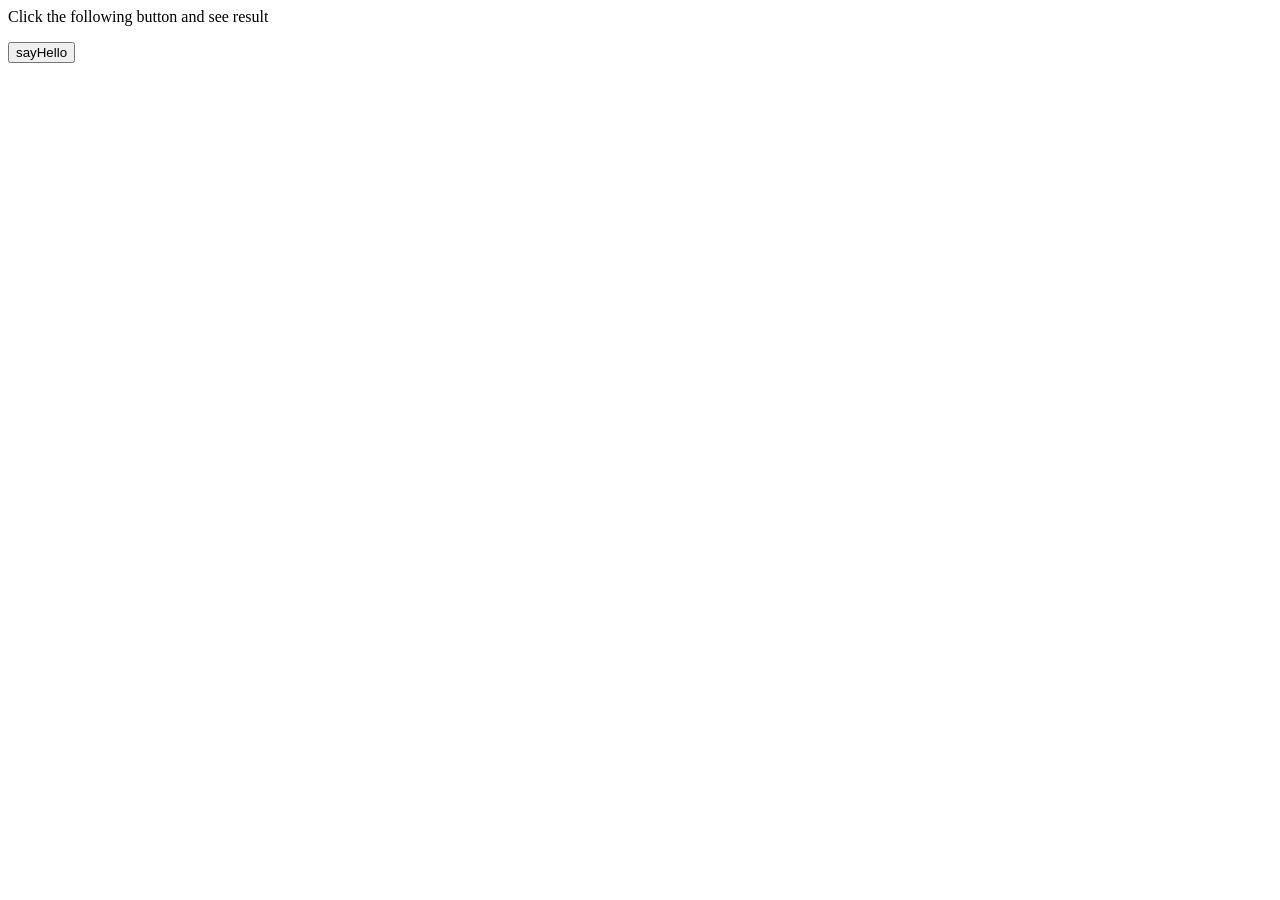
<file: click.html>
<html>
    <head>
        <script> function sayHello(){
            alert("hello world")}
            </script>
    </head>
    <body>
        <p>Click the following button and see result </p>
        <form>
            <input type="button" onclick="sayHello()" value="sayHello"/>
        </form>
    </body>
</html>
</file>
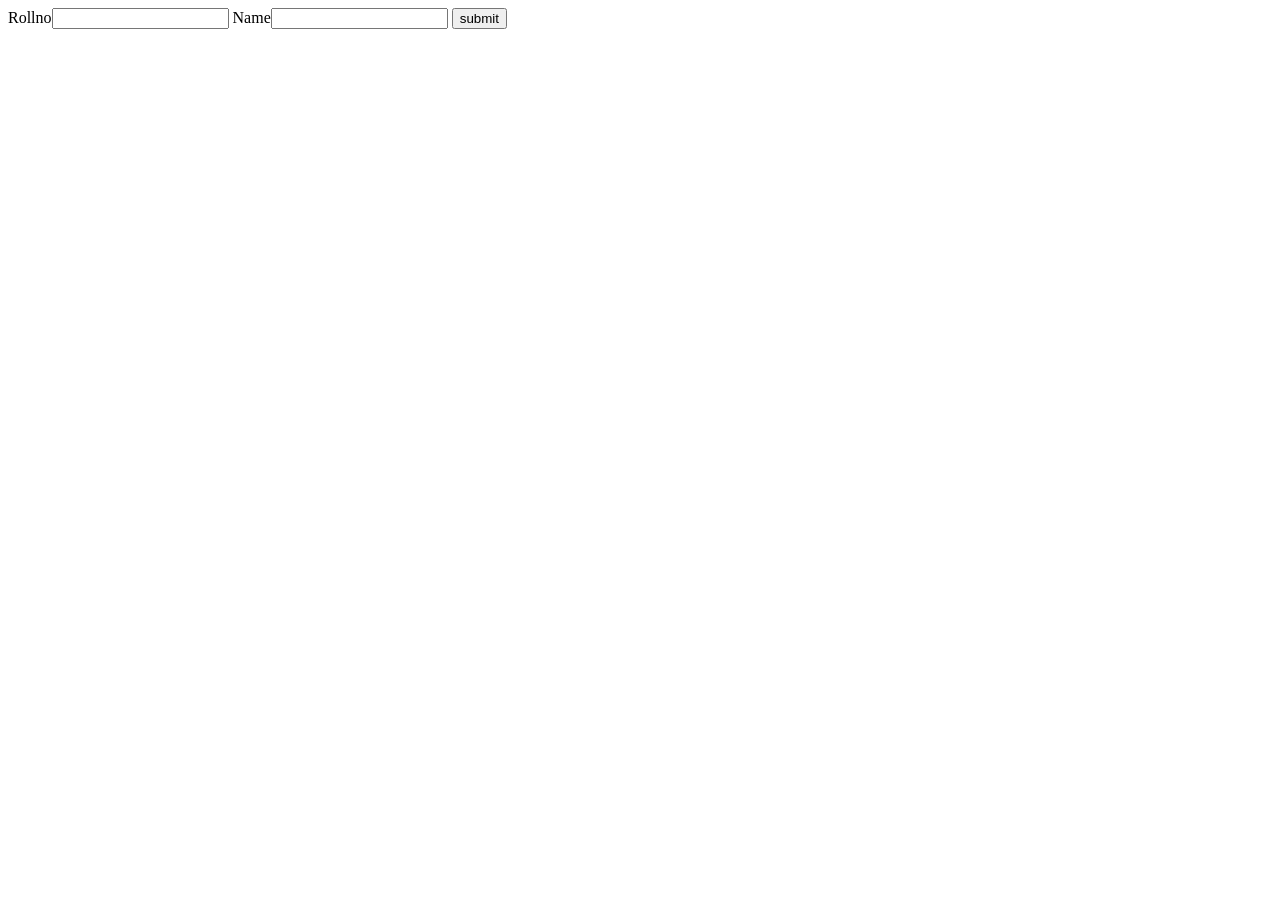
<file: dbdemo.html>
<html>
    <body>
        <form acton="db.php"method="POST">
            Rollno<input type="int" name="rno"/>
            Name<input type="text" name="nm"/>
            <input type="submit" value="submit"/>
        </form>
    </body>
</html>
</file>
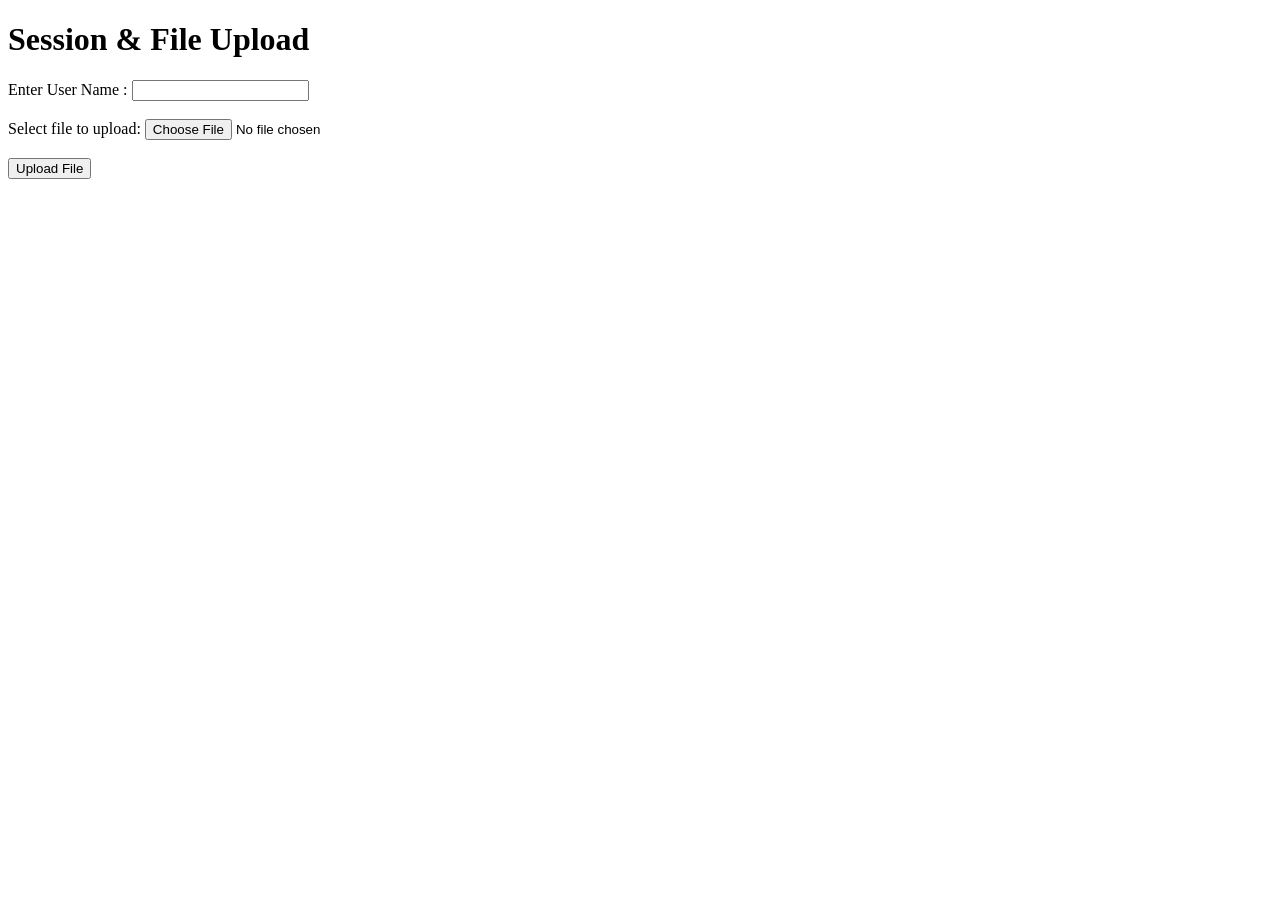
<file: file.html>
<!DOCTYPE html>
<html>
<body>
    <h1>Session & File Upload</h1>
    <form action="upload.php" method="post" enctype="multipart/form-data">
        Enter User Name : <input type="text" id="name" name="uname"> <br><br>
        Select file to upload:
        <input type="file" name="fileToUpload" id="fileToUpload"><br><br>
        <input type="submit" value="Upload File" name="submit">
    </form>

</body>
</html>
</file>
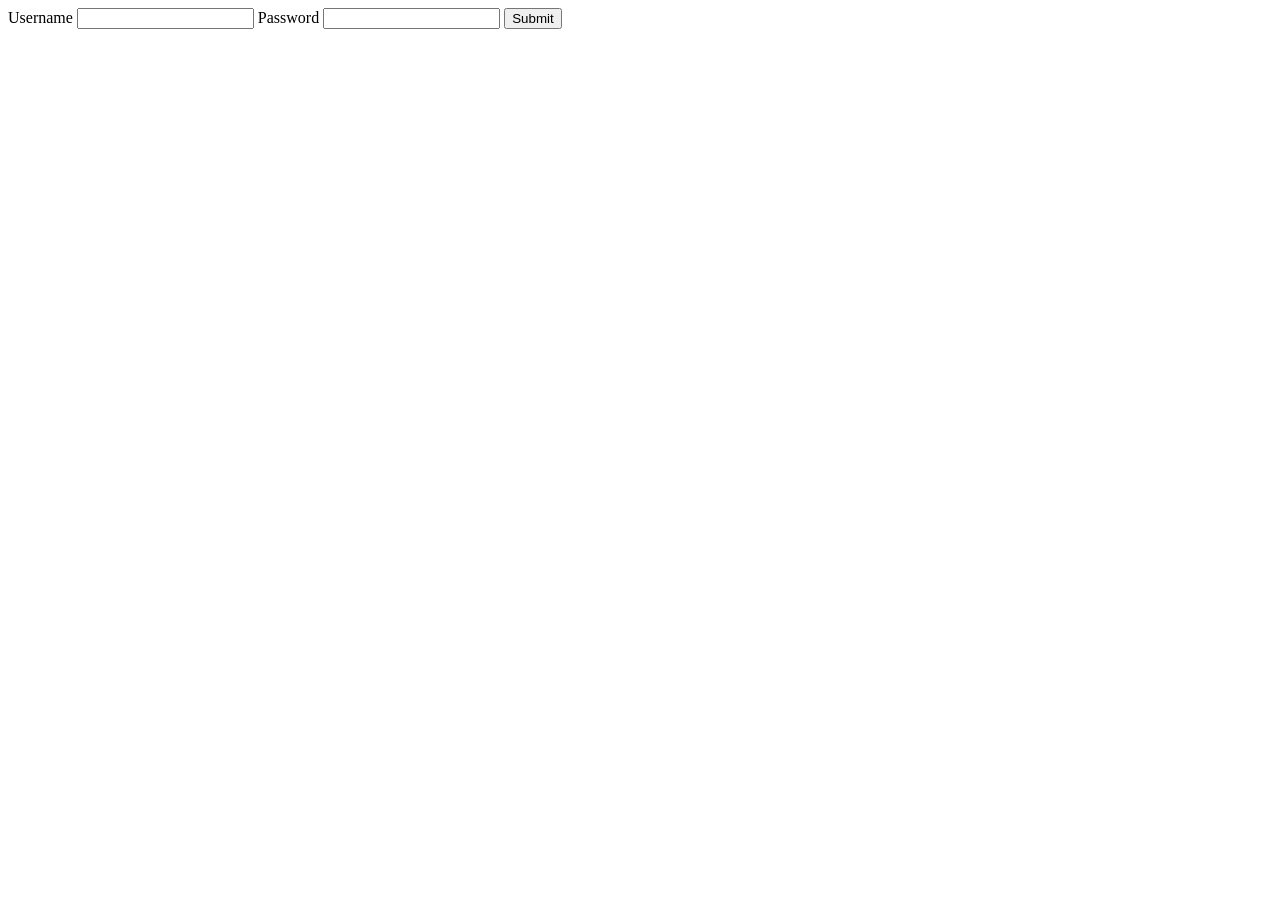
<file: form.html>
<html>
<head>
    <title>HTML FORM</title>
</head>
<body>
    <form method="get" action="cookies.php">
        <label>Username</label>
        <input type="text" name="username">
        <label>Password</label>
        <input type="text" name="password">
        <input type="submit" value="Submit">
    </form>
</body>
</html>
</file>
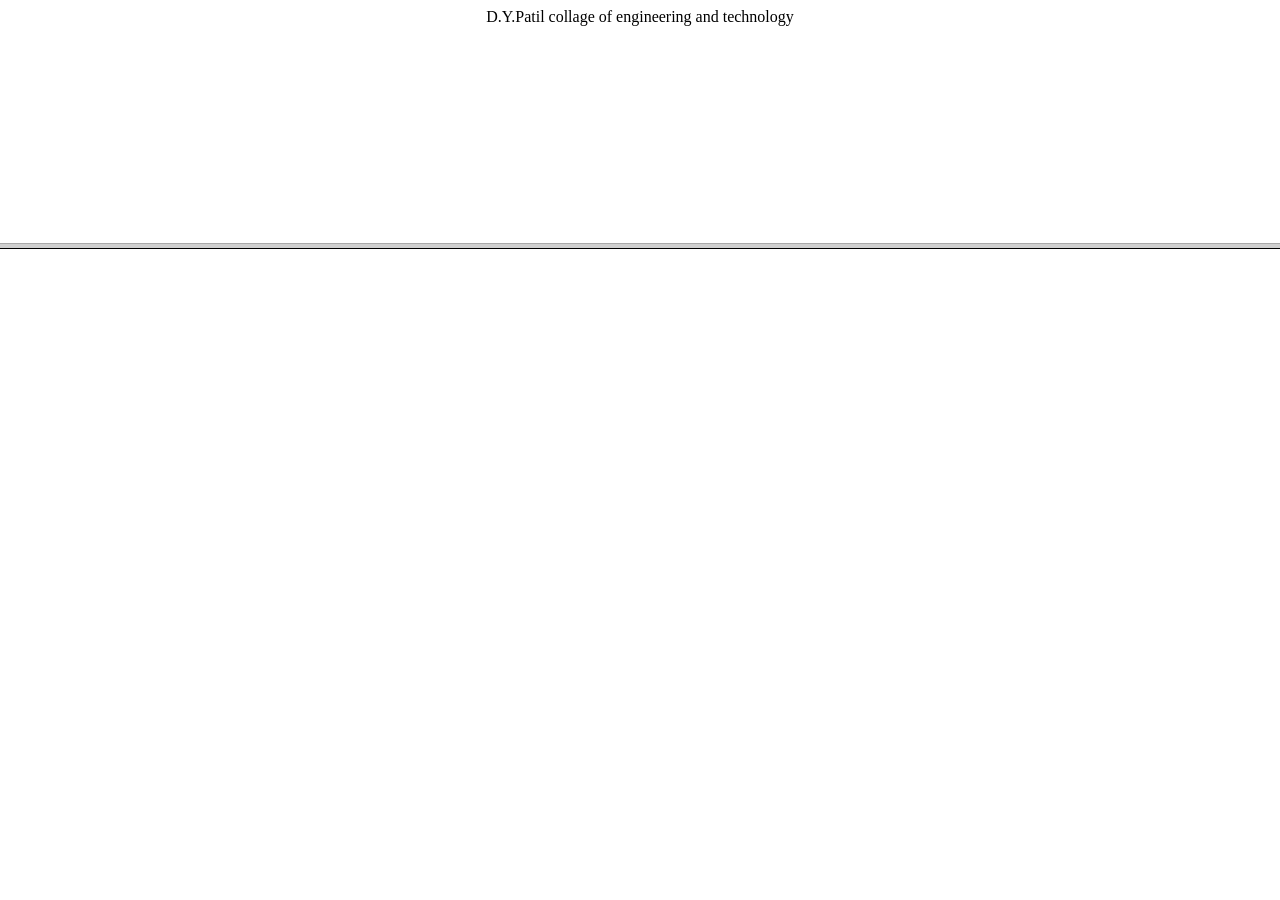
<file: frame.html>
<html>
    <head><title>Frame2</title></head>
    <frameset rows="30% ,80%">
        <frame name="navf"src="navigation.html"></frame>
    <frameset cols="50,*"></frameset>
    <frame  name="mainf" src="intro.html"></frame>
    <frameset cols="50,*"></frameset>
    <frame name="right" src="register.html"></frame>
    </frameset>
</html>
</file>
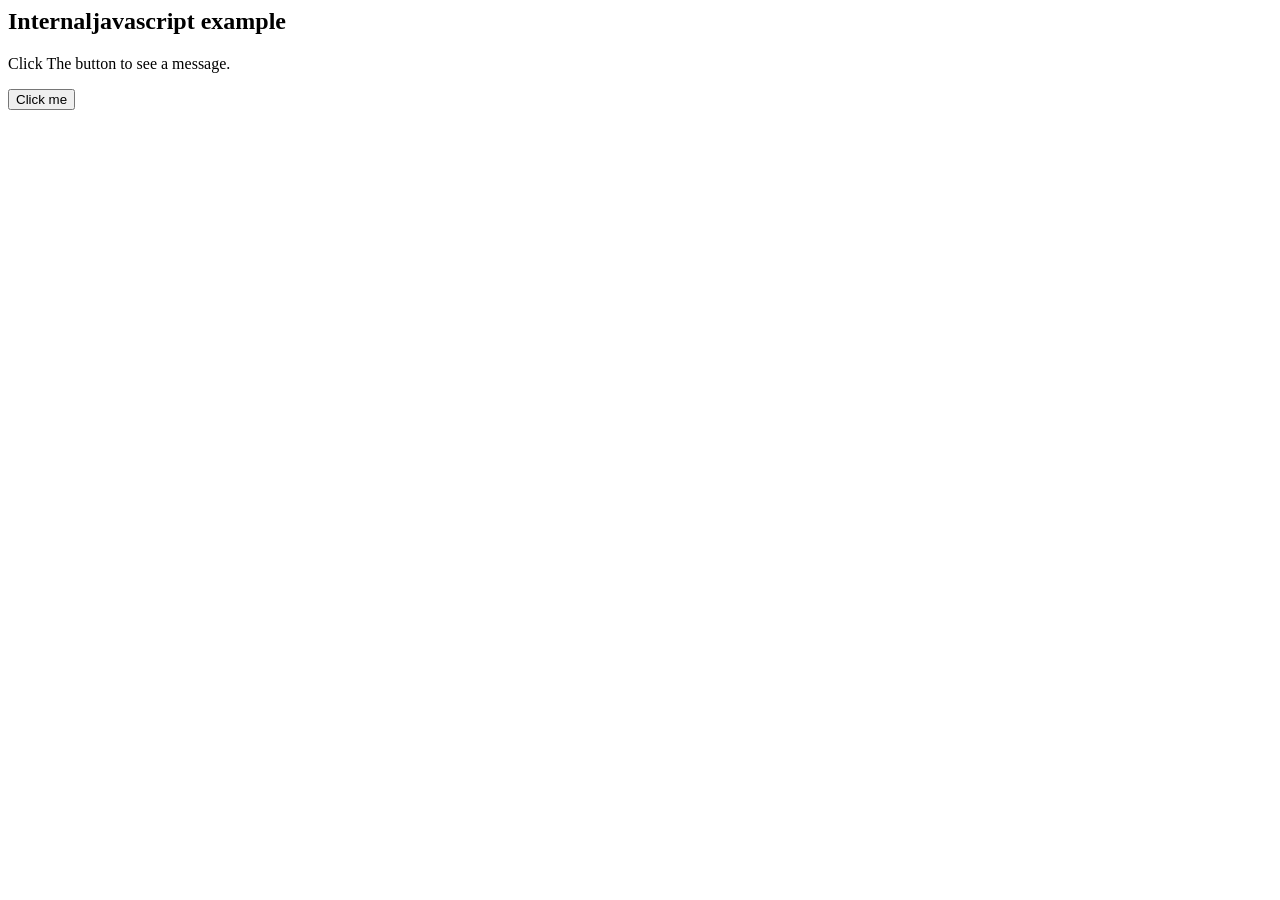
<file: internal.html>
<html>
    <head>
        <title>Internal Javascript in HTML</title>
    </head>
    <body>
        <h2>Internaljavascript example</h2>
        <p id ="demo">Click The button to see a message.</p>
        <button onclick="displayMessage()">Click me</button>
        <script>
            function displayMessage(){
                document.getElementById("demo").innerHTML="Hello! YOu clicked on button.";
            }
        </script>
    </body>
</html>
</file>
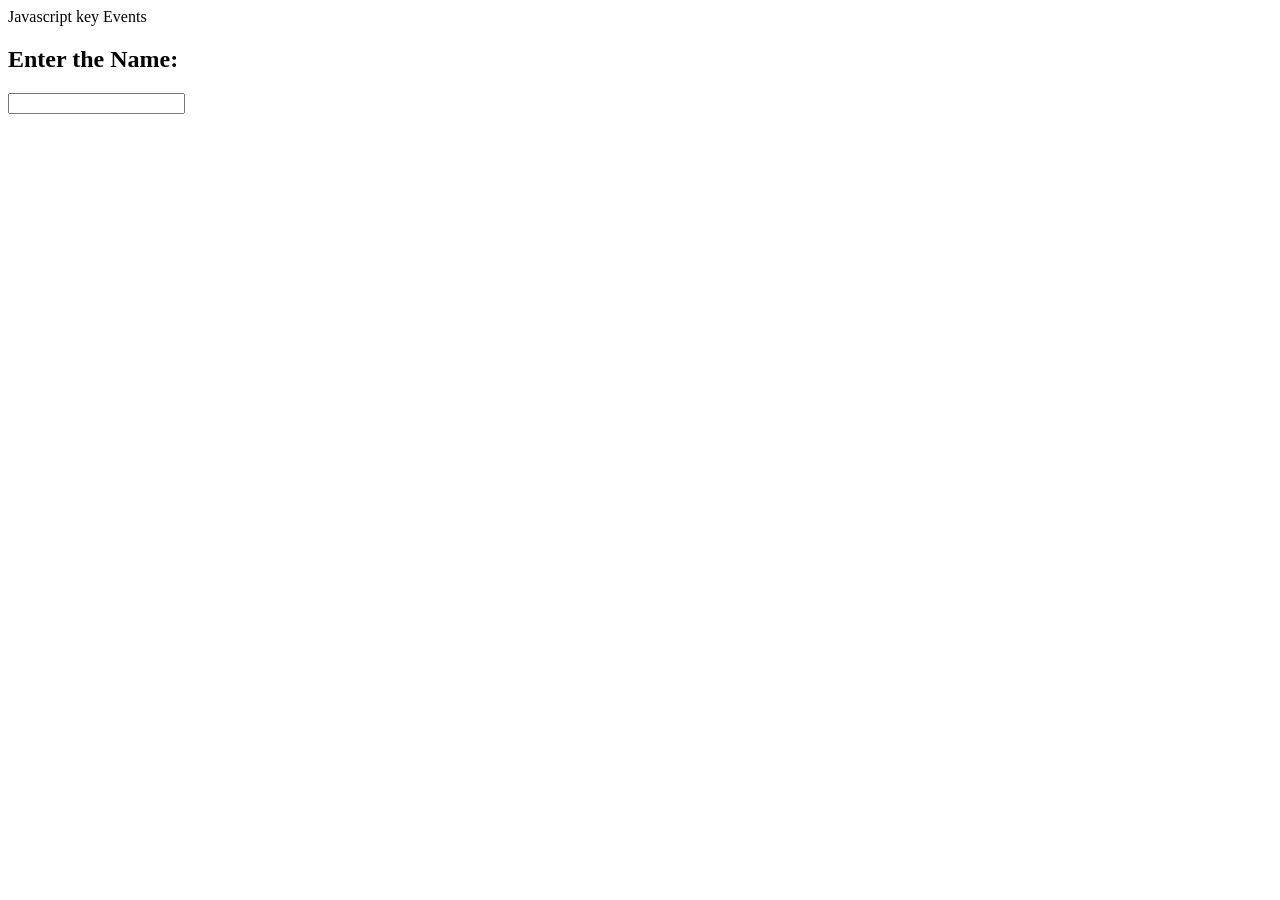
<file: key.html>
<html>
    <head>Javascript key Events</head><body>
        <script>
            function keydownevent(){
                document.getElementById("input1");
                alert("pressed a key");
            }

        </script>
        <h2>Enter the Name:</h2>
        <input type="text" id="input1" onkeydown="keydownevent()"/>
    </body>
</html>
</file>
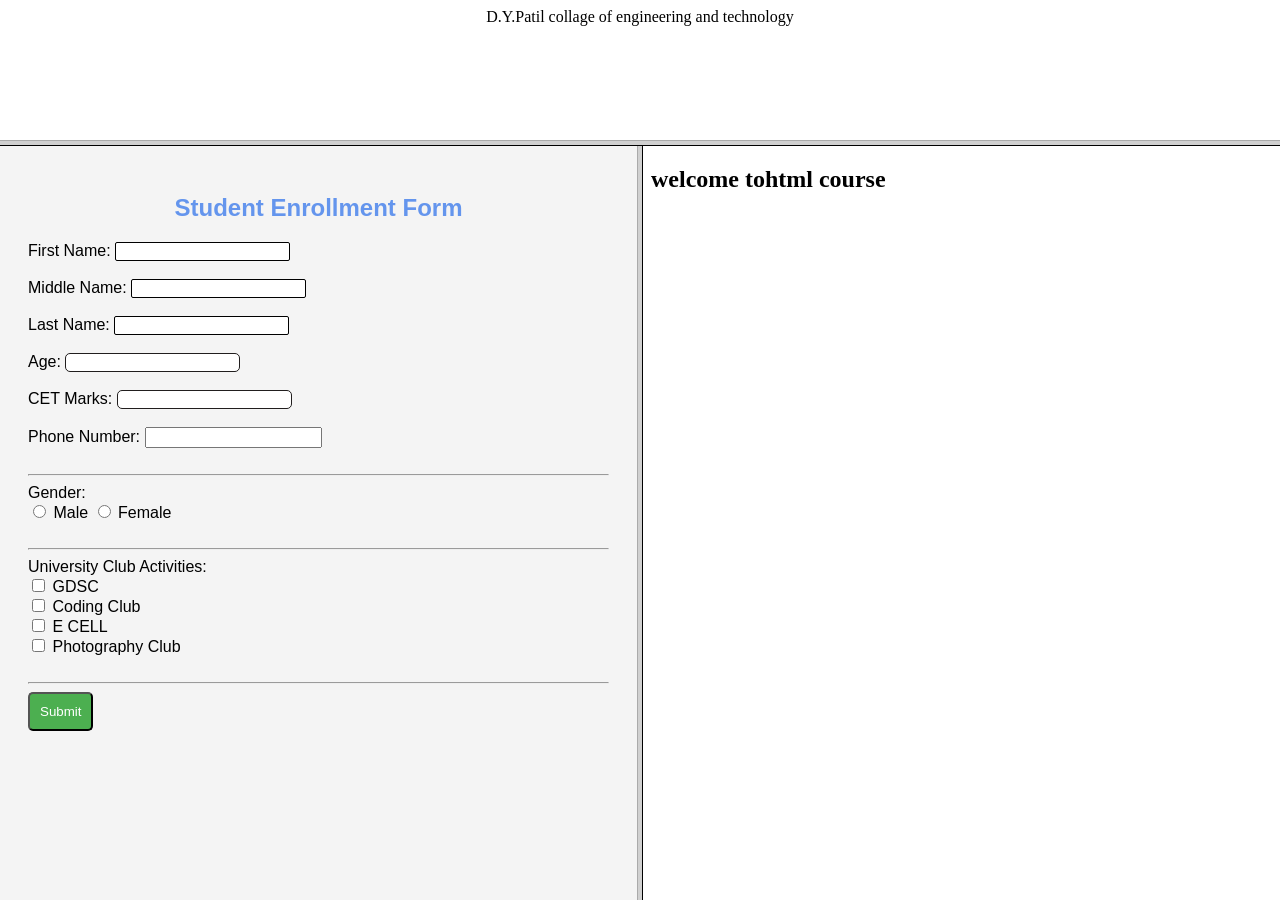
<file: main.html>
<!DOCTYPE html>
<head><title>Frame1</title></head>
<frameset rows="140,*">
    <frame name="navf" src="navigation.html"></frame>
    
    <frameset cols="400,400">
        <frame name="right" src="register.html"></frame>
        <frame name="mainf " src="intro.html"></frame>

    </frameset>
    
</frameset>

</html>
</file>
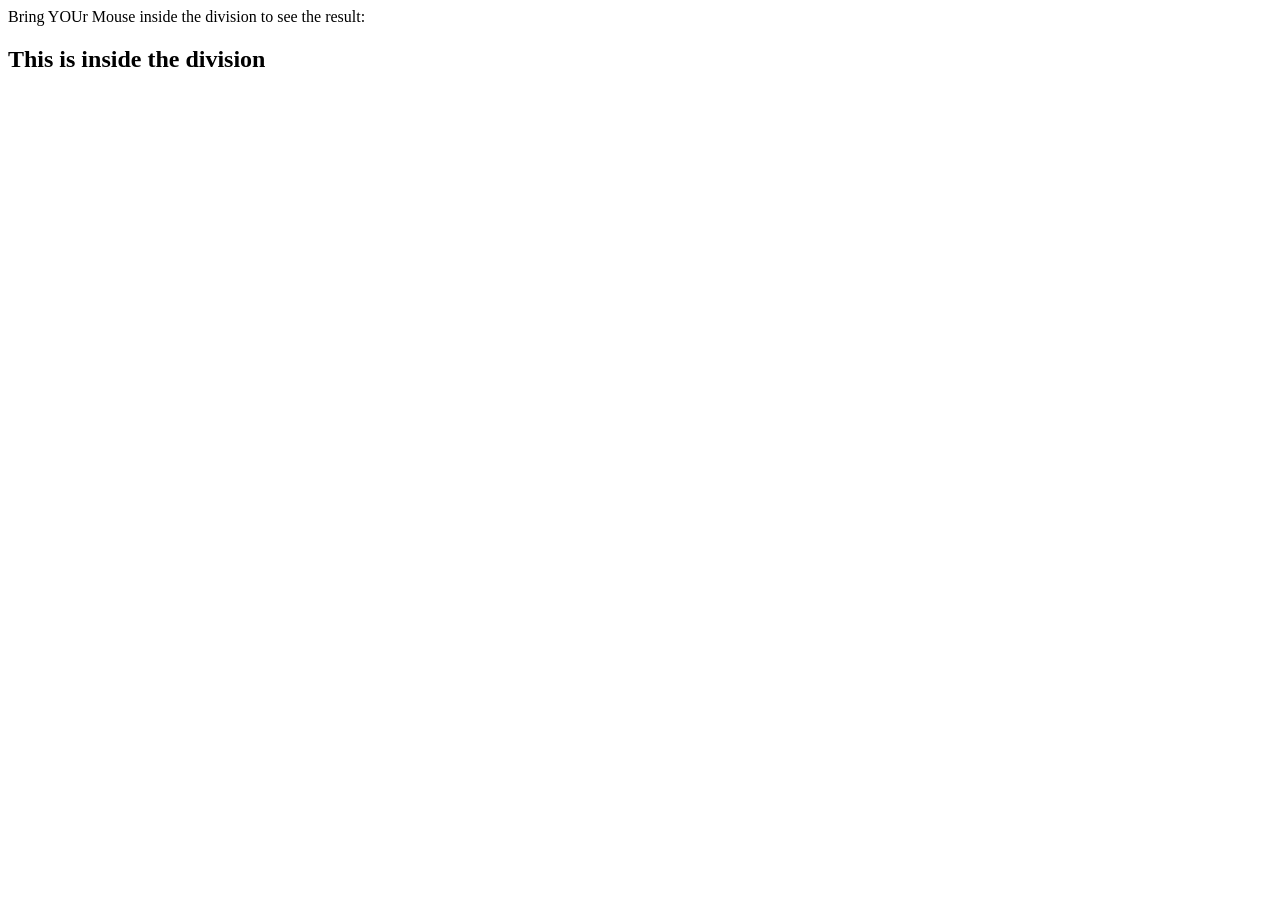
<file: mouse.html>
<htm>
    <head>
        <script> 
            function over(){
                document.write("Mouse Over");

            }
            function out(){

                document.write("Mouse Out");
            }
    
        </script>
    </head>
    <body> <p> Bring YOUr Mouse inside the division to see the result:</p>
    <div onmouseover="over()" onmouseout="out()">
        <h2>This is inside the division</h2>
    </div></body>
</htm>
</file>
